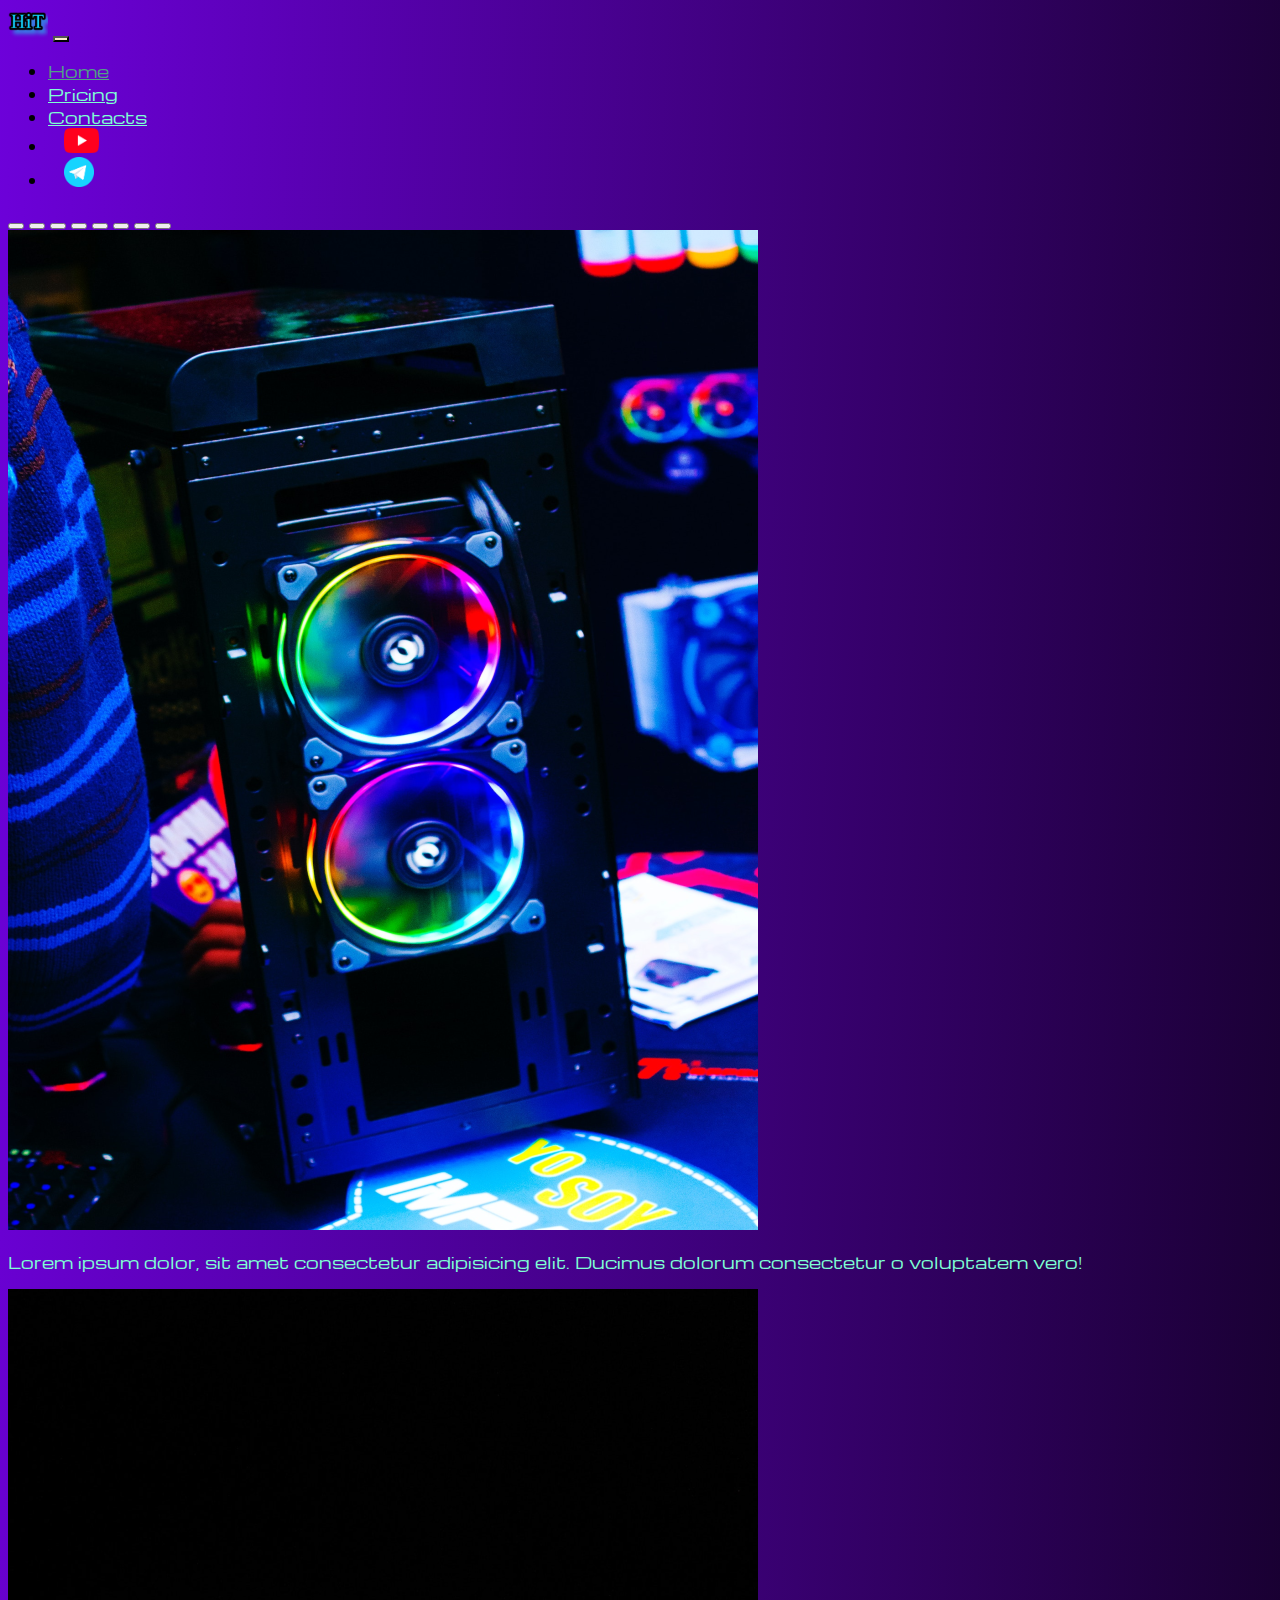
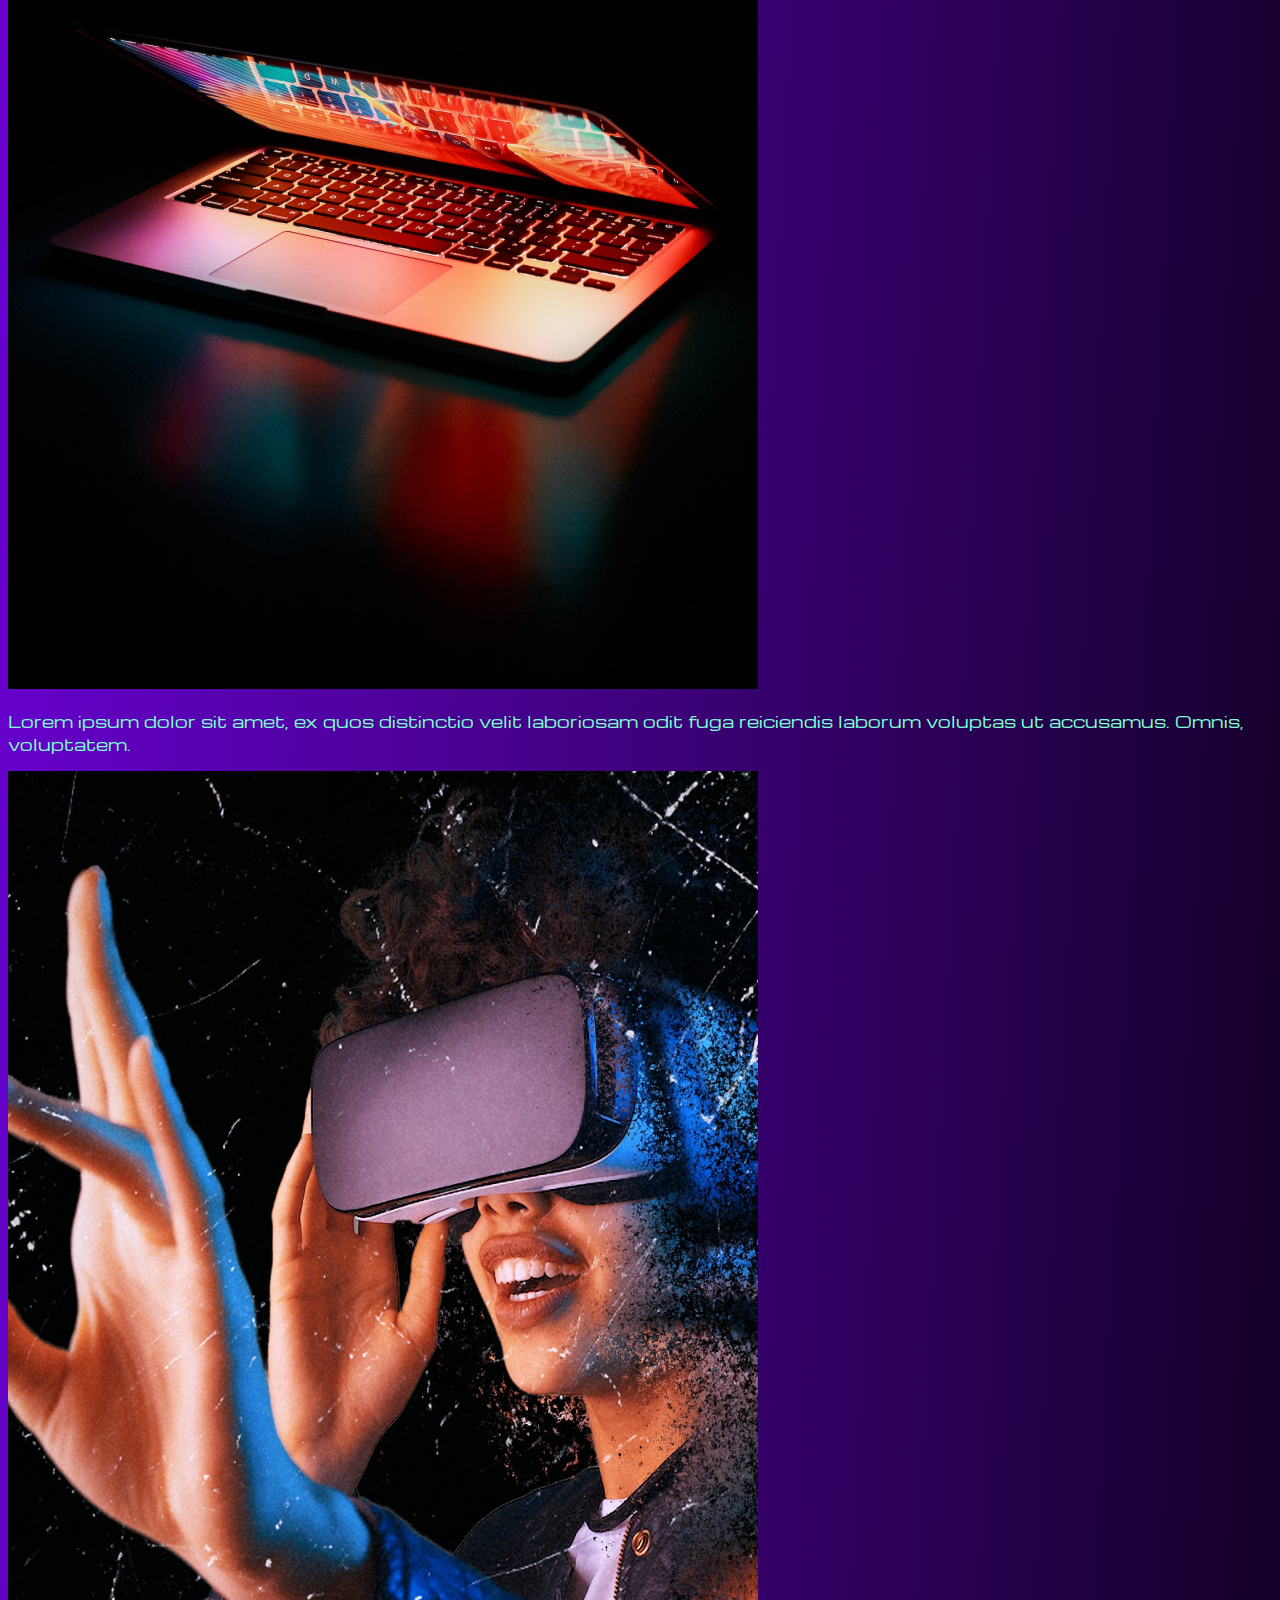
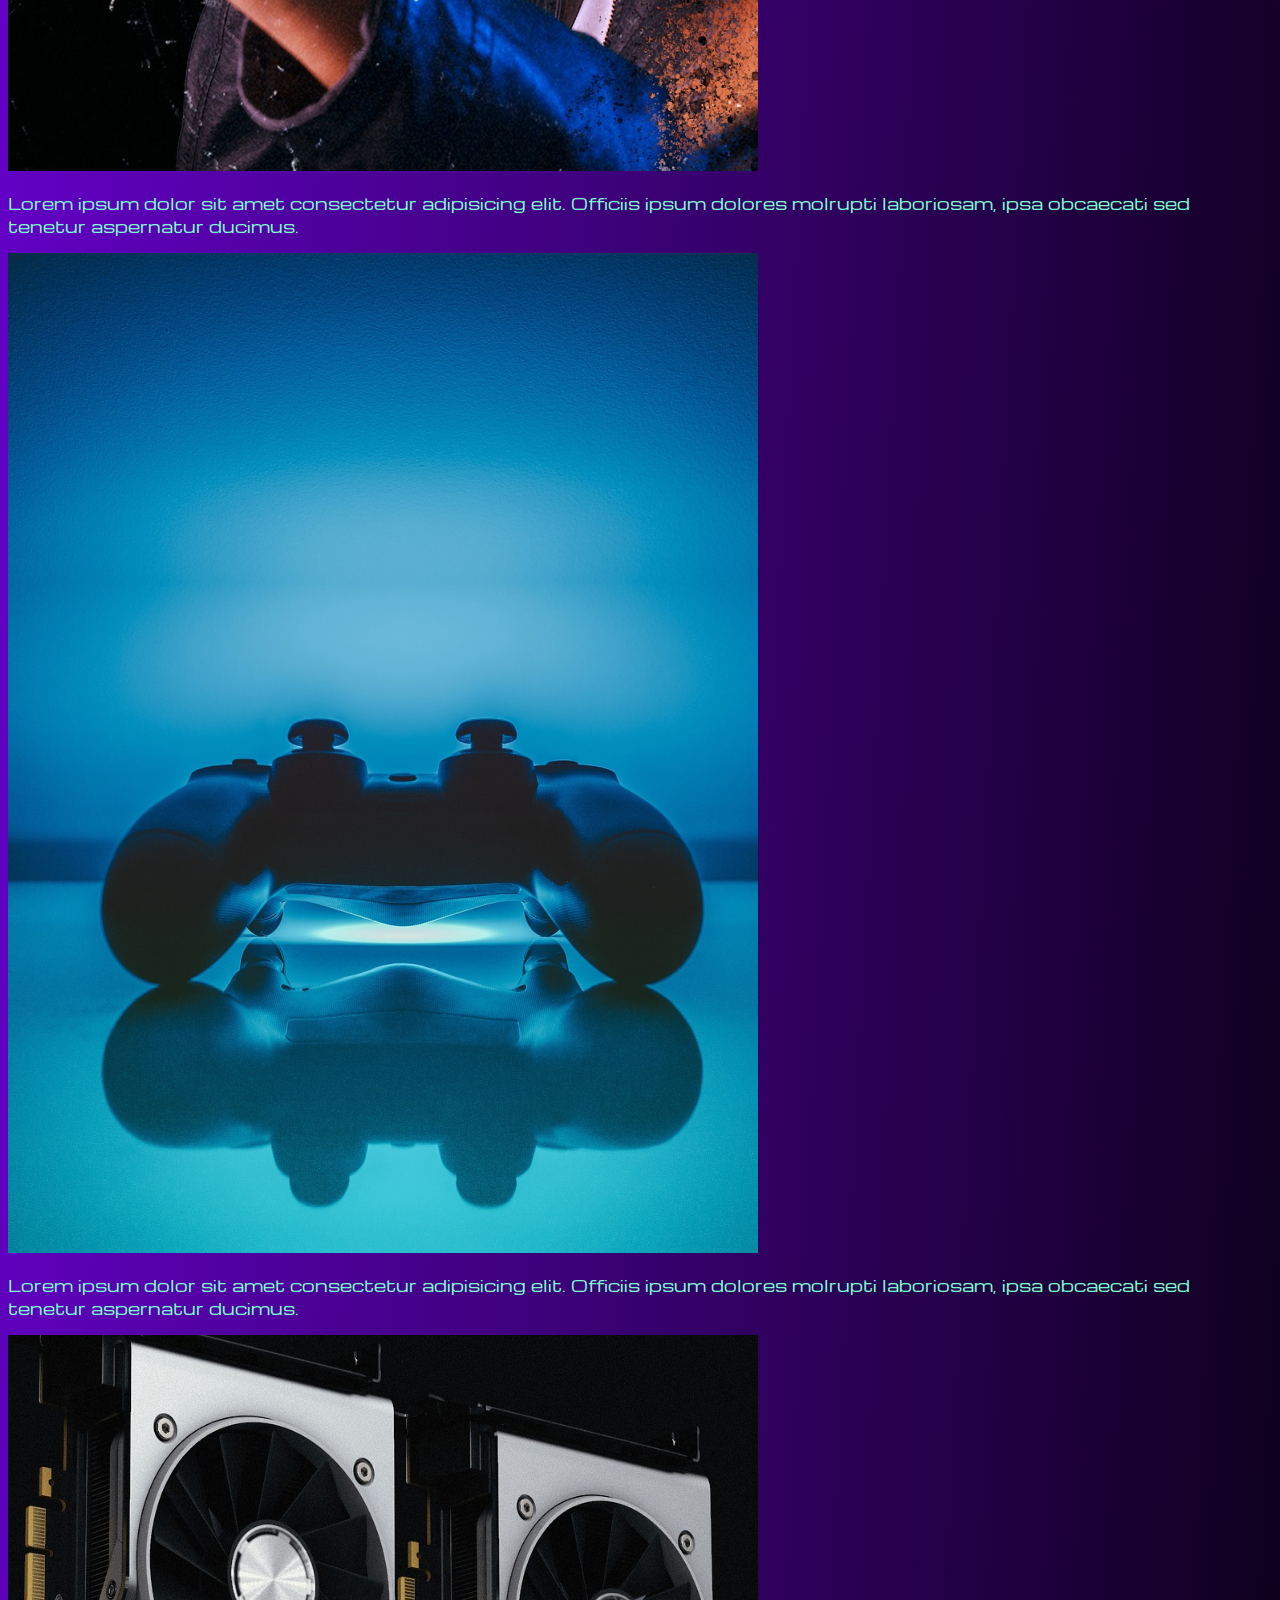
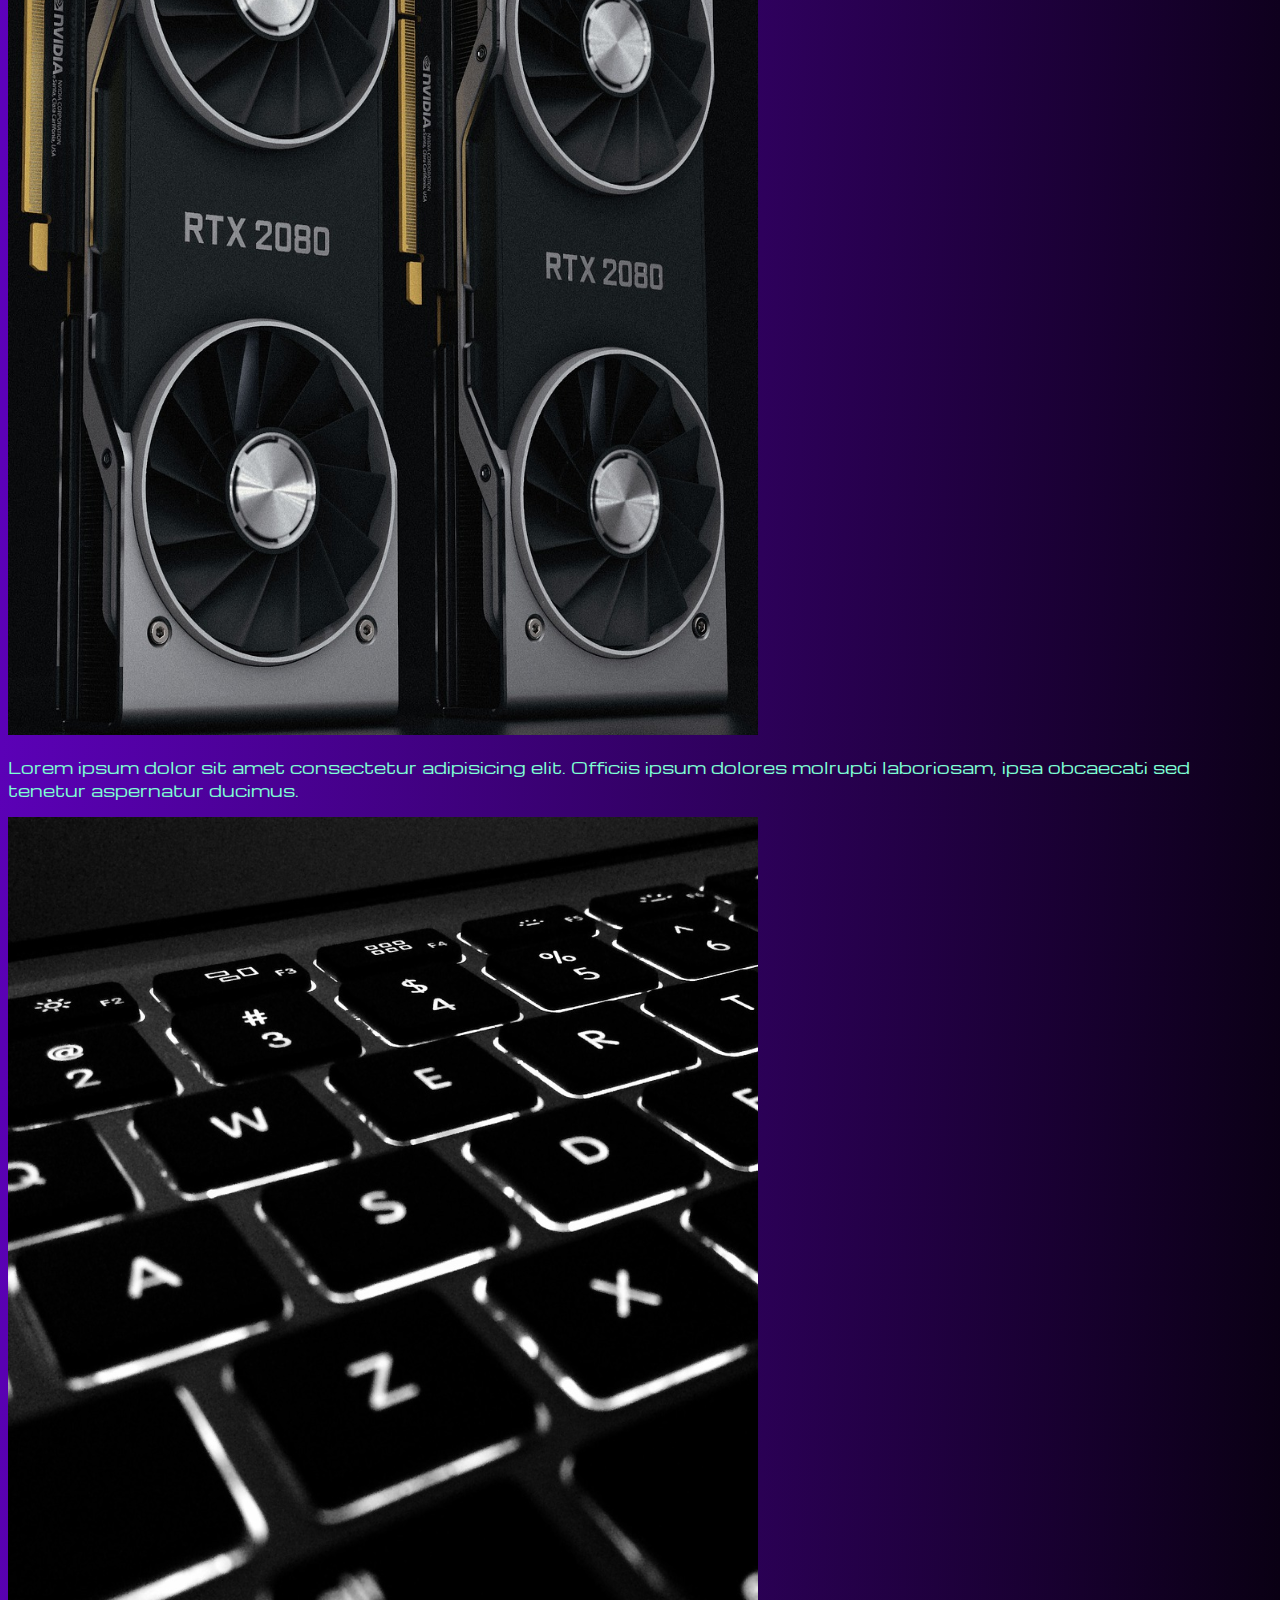
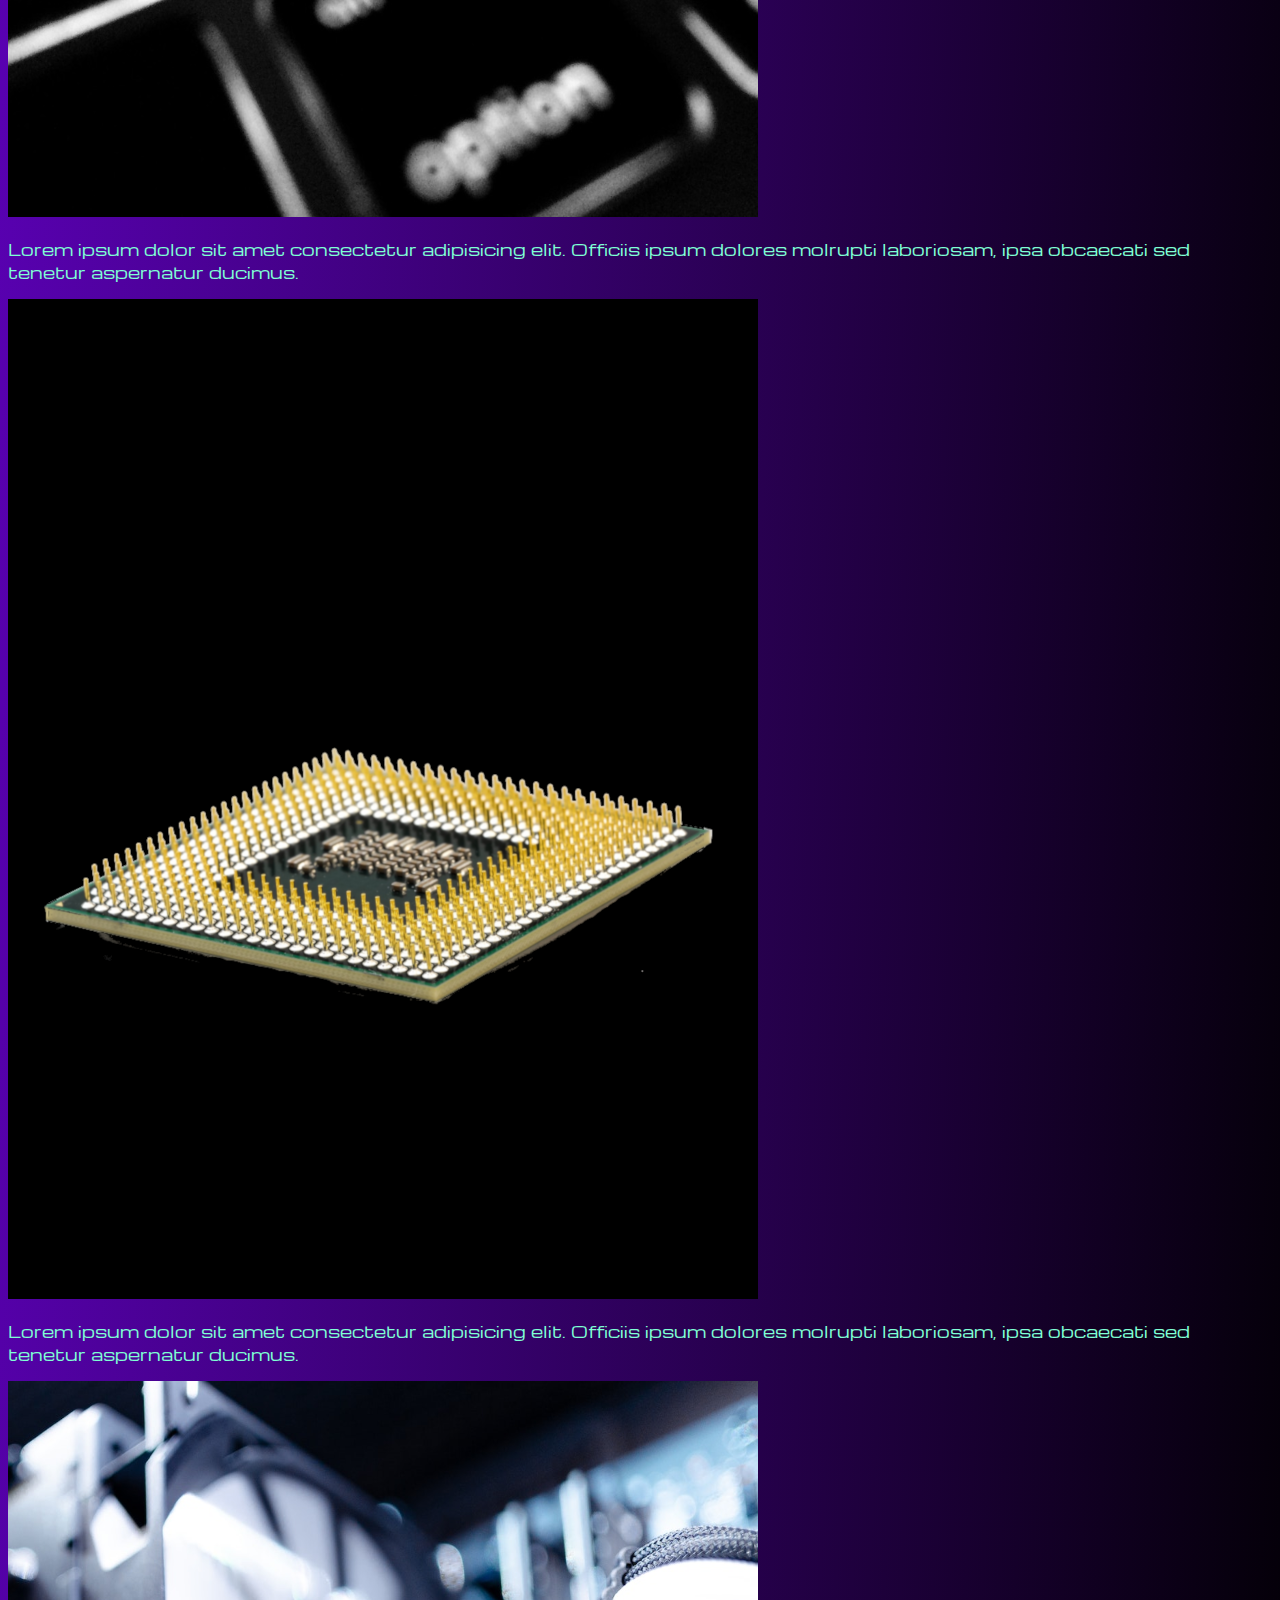
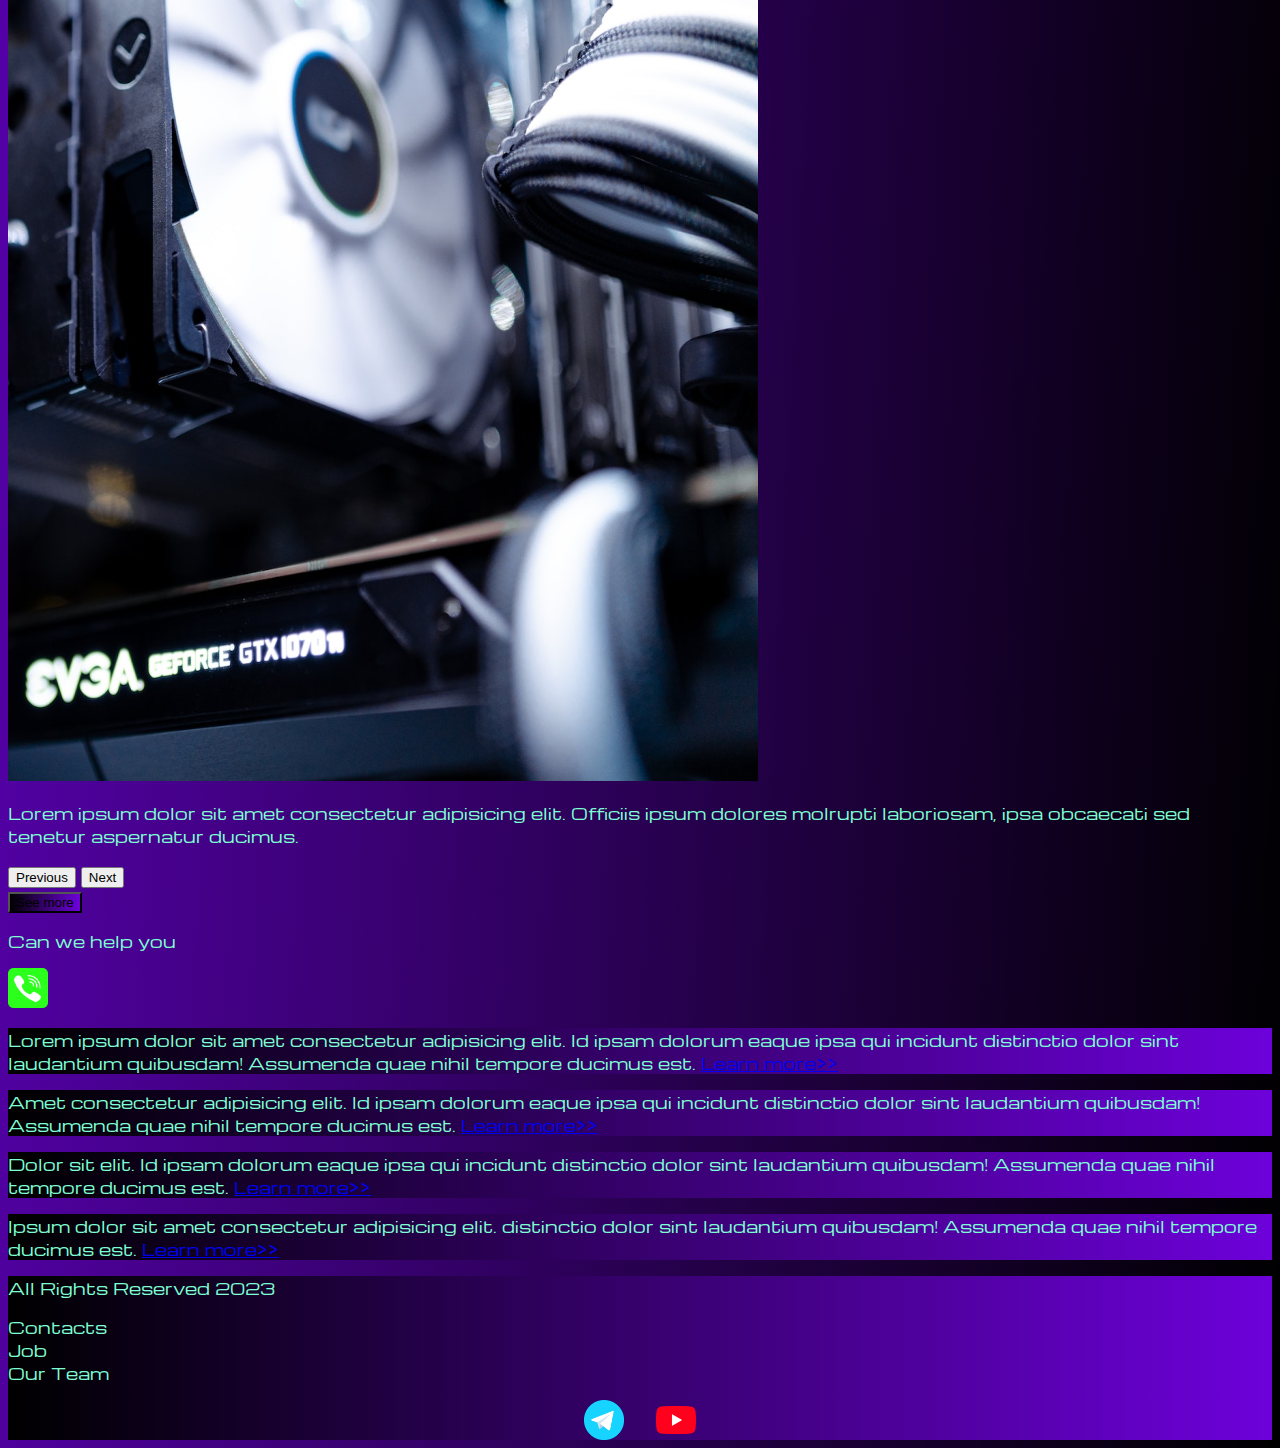
<file: index.html>
<!DOCTYPE html>
<html lang="en">
<head>
    <meta charset="UTF-8">
    <meta name="viewport" content="width=device-width, initial-scale=1.0">
    <title>HiT</title>
    <link href="https://cdn.jsdelivr.net/npm/bootstrap@5.2.3/dist/css/bootstrap.min.css" rel="stylesheet" integrity="sha384-rbsA2VBKQhggwzxH7pPCaAqO46MgnOM80zW1RWuH61DGLwZJEdK2Kadq2F9CUG65" crossorigin="anonymous">
    <link rel="stylesheet" href="source/styles/mycss.css">
    <link rel="apple-touch-icon" sizes="180x180" href="source/files/favicon_io/apple-touch-icon.png">
    <link rel="icon" type="image/png" sizes="32x32" href="source/files/favicon_io/favicon-32x32.png">
    <link rel="icon" type="image/png" sizes="16x16" href="source/files/favicon_io/favicon-16x16.png">
    <link rel="manifest" href="source/files/favicon_io/site.webmanifest">

</head>

<body>
    <header>
        <nav class="navbar navbar-expand-lg bg-dark">
            <div class="container-fluid">
              <a class="navbar-brand" href="/"><img src="source/files/logo.png" alt="..."></a>
              <button class="navbar-toggler" type="button" data-bs-toggle="collapse" data-bs-target="#navbarNav" aria-controls="navbarNav" aria-expanded="false" aria-label="Toggle navigation">
                <span class="navbar-toggler-icon"></span>
              </button>
              <div class="collapse navbar-collapse" id="navbarNav">
                <ul class="navbar-nav">
                  <li class="nav-item">
                    <a class="nav-link active" aria-current="page" href="/">Home</a>
                  </li>

                  <li class="nav-item">
                    <a class="nav-link" href="prising.html">Pricing</a>
                  </li>
                  <li class="nav-item">
                    <a class="nav-link" href="prising.html">Contacts</a>
                  </li>
                  <li class="nav-item">
                    <a class="nav-link" href="prising.html">
                      <img style="width: 35px; margin-inline: 1em;" src="source/files/yt.png" alt="...">
                    </a>
                  </li>
                  <li class="nav-item">
                    <a class="nav-link" href="prising.html">
                      <img style="width: 30px; margin-inline: 1em;" src="source/files/tg.png" alt="...">
                    </a>
                  </li>
                  

                </ul>
              </div>
            </div>
          </nav>
    </header>

    <section>
      <div class="container-fluid mt-4">

        <div class="row">
          <div class="col-lg-1">
          </div>

          <div class="col-lg-8 col-md-12">
            <div class="row">
              <div id="carouselExampleIndicators" class="carousel slide" data-bs-ride="true">
                <div class="carousel-indicators">
                  <button type="button" data-bs-target="#carouselExampleIndicators" data-bs-slide-to="0" class="active" aria-current="true" aria-label="Slide 1"></button>
                  <button type="button" data-bs-target="#carouselExampleIndicators" data-bs-slide-to="1" aria-label="Slide 2"></button>
                  <button type="button" data-bs-target="#carouselExampleIndicators" data-bs-slide-to="2" aria-label="Slide 3"></button>
                  <button type="button" data-bs-target="#carouselExampleIndicators" data-bs-slide-to="3" aria-label="Slide 4"></button>
                  <button type="button" data-bs-target="#carouselExampleIndicators" data-bs-slide-to="4" aria-label="Slide 5"></button>
                  <button type="button" data-bs-target="#carouselExampleIndicators" data-bs-slide-to="5" aria-label="Slide 6"></button>
                  <button type="button" data-bs-target="#carouselExampleIndicators" data-bs-slide-to="6" aria-label="Slide 7"></button>
                  <button type="button" data-bs-target="#carouselExampleIndicators" data-bs-slide-to="7" aria-label="Slide 8"></button>
                </div>
                <div class="carousel-inner">
                  <div class="carousel-item active">
                    <div class="row">
                      <div class="col-lg-6 col-md-6">
                        <img src="source/images/gaming pc.png" class="w-100" alt="...">
                      </div>
                      <div class="col-lg-6 col-md-6 slide-text">
                        <p>Lorem ipsum dolor, sit amet consectetur adipisicing elit. Ducimus dolorum consectetur o voluptatem vero!</p>
                      </div>
                    </div>
                  </div>
                  <div class="carousel-item">
                    <div class="row">
                      <div class="col-lg-6 col-md-6">
                        <img src="source/images/laptop.png" class="w-100" alt="...">
                      </div>
                      <div class="col-lg-6 col-md-6 slide-text">
                        <p>Lorem ipsum dolor sit amet, ex quos distinctio velit laboriosam odit fuga reiciendis laborum voluptas ut accusamus. Omnis, voluptatem.</p>
                      </div>
                    </div>
                  </div>
                  <div class="carousel-item">
                    <div class="row">
                      <div class="col-lg-6 col-md-6">
                        <img src="source/images/vr.png" class="w-100" alt="...">
                      </div>
                      <div class="col-lg-6 col-md-6 slide-text">
                        <p>Lorem ipsum dolor sit amet consectetur adipisicing elit. Officiis ipsum dolores molrupti laboriosam, ipsa obcaecati sed tenetur aspernatur ducimus.</p>
                      </div>
                    </div>
                  </div>
                  <div class="carousel-item">
                    <div class="row">
                      <div class="col-lg-6 col-md-6">
                        <img src="source/images/controller.png" class="w-100" alt="...">
                      </div>
                      <div class="col-lg-6 col-md-6 slide-text">
                        <p>Lorem ipsum dolor sit amet consectetur adipisicing elit. Officiis ipsum dolores molrupti laboriosam, ipsa obcaecati sed tenetur aspernatur ducimus.</p>
                      </div>
                    </div>
                  </div>
                  <div class="carousel-item">
                    <div class="row">
                      <div class="col-lg-6 col-md-6">
                        <img src="source/images/gpu.png" class="w-100" alt="...">
                      </div>
                      <div class="col-lg-6 col-md-6 slide-text">
                        <p>Lorem ipsum dolor sit amet consectetur adipisicing elit. Officiis ipsum dolores molrupti laboriosam, ipsa obcaecati sed tenetur aspernatur ducimus.</p>
                      </div>
                    </div>
                  </div>
                  <div class="carousel-item">
                    <div class="row">
                      <div class="col-lg-6 col-md-6">
                        <img src="source/images/acc.png" class="w-100" alt="...">
                      </div>
                      <div class="col-lg-6 col-md-6 slide-text">
                        <p>Lorem ipsum dolor sit amet consectetur adipisicing elit. Officiis ipsum dolores molrupti laboriosam, ipsa obcaecati sed tenetur aspernatur ducimus.</p>
                      </div>
                    </div>
                  </div>
                  <div class="carousel-item">
                    <div class="row">
                      <div class="col-lg-6 col-md-6">
                        <img src="source/images/cpu.png" class="w-100" alt="...">
                      </div>
                      <div class="col-lg-6 col-md-6 slide-text">
                        <p>Lorem ipsum dolor sit amet consectetur adipisicing elit. Officiis ipsum dolores molrupti laboriosam, ipsa obcaecati sed tenetur aspernatur ducimus.</p>
                      </div>
                    </div>
                  </div>
                  <div class="carousel-item">
                    <div class="row">
                      <div class="col-lg-6 col-md-6">
                        <img src="source/images/other.png" class="w-100" alt="...">
                      </div>
                      <div class="col-lg-6 col-md-6 slide-text">
                        <p>Lorem ipsum dolor sit amet consectetur adipisicing elit. Officiis ipsum dolores molrupti laboriosam, ipsa obcaecati sed tenetur aspernatur ducimus.</p>
                      </div>
                    </div>
                  </div>
                </div>
                <button class="carousel-control-prev" type="button" data-bs-target="#carouselExampleIndicators" data-bs-slide="prev">
                  <span class="carousel-control-prev-icon" aria-hidden="true"></span>
                  <span class="visually-hidden">Previous</span>
                </button>
                <button class="carousel-control-next" type="button" data-bs-target="#carouselExampleIndicators" data-bs-slide="next">
                  <span class="carousel-control-next-icon" aria-hidden="true"></span>
                  <span class="visually-hidden">Next</span>
                </button>
              </div>
            </div>
            <div class="col-lg-12 col-md-12 text-center mt-4">
              <button type="button" class="btn btn-outline-primary btn-lg my-4">See more</button>
            </div>
              <div class="col-lg-12 col-md-12 text-center mt-4">
                <p>Can we help you</p>
              </div>
              <div class="col-lg-12 col-md-12 text-center mt-4">
                <img class="call-anim" style="width: 40px;" src="source/files/phone.png" alt="...">
                
              </div>
          </div>

          <div class="col-lg-3 col-md-12">
              <div class="row px-2">
                <div class="col-lg-12 sidebar my-4">
                  <p>Lorem ipsum dolor sit amet consectetur adipisicing elit. Id ipsam dolorum eaque ipsa qui incidunt distinctio dolor sint laudantium quibusdam! Assumenda quae nihil tempore ducimus est. <a href="#">Learn more>></a></p>
                </div>
                <div class="col-lg-12 sidebar my-4">
                  <p>Amet consectetur adipisicing elit. Id ipsam dolorum eaque ipsa qui incidunt distinctio dolor sint laudantium quibusdam! Assumenda quae nihil tempore ducimus est. <a href="#">Learn more>></a></p>
                </div>
                <div class="col-lg-12 sidebar my-4">
                  <p>Dolor sit elit. Id ipsam dolorum eaque ipsa qui incidunt distinctio dolor sint laudantium quibusdam! Assumenda quae nihil tempore ducimus est. <a href="#">Learn more>></a></p>
                </div>
                <div class="col-lg-12 sidebar my-4">
                  <p>Ipsum dolor sit amet consectetur adipisicing elit.  distinctio dolor sint laudantium quibusdam! Assumenda quae nihil tempore ducimus est. <a href="#">Learn more>></a></p>
                </div>

              </div>
          </div>
        </div>

    </div>
    </section>

    <footer class="mt-4">
      <div class="container-fluid">
        <div class="row">
          <div class="col-lg-4 col-md-12 footer-text text-center">
            <p>All Rights Reserved 2023</p>
          </div>

          <div class="col-lg-4 col-md-12 footer-text text-center">
            <p>Contacts<br>Job<br>Our Team</p>
          </div>

          <div class="col-lg-4 col-md-12 media-links">
            <img style="width: 40px; margin-inline: 1em;" src="source/files/tg.png" alt="...">
            <img style="width: 40px; margin-inline: 1em;" src="source/files/yt.png" alt="...">
          </div>

        </div>
      </div>
    </footer>




    <script src="https://cdn.jsdelivr.net/npm/bootstrap@5.2.3/dist/js/bootstrap.bundle.min.js" integrity="sha384-kenU1KFdBIe4zVF0s0G1M5b4hcpxyD9F7jL+jjXkk+Q2h455rYXK/7HAuoJl+0I4" crossorigin="anonymous"></script>
</body>
</html>
</file>
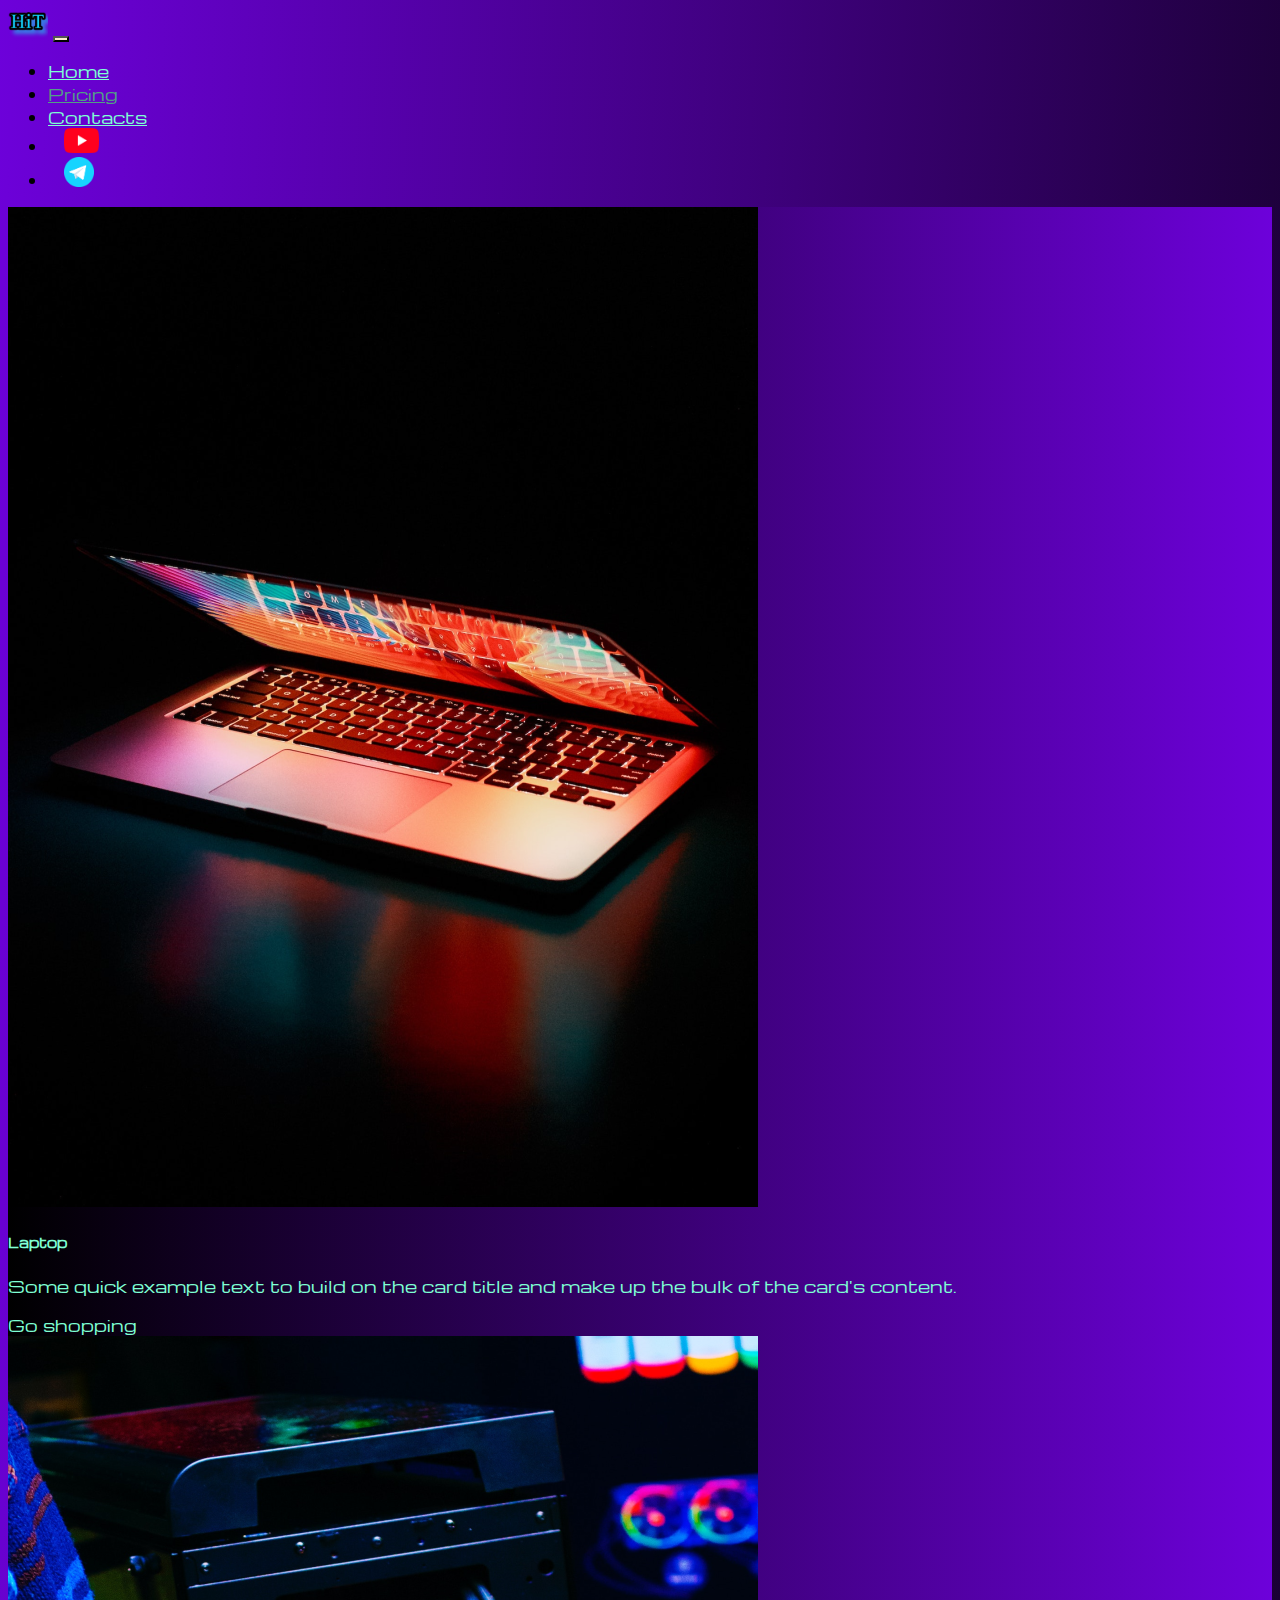
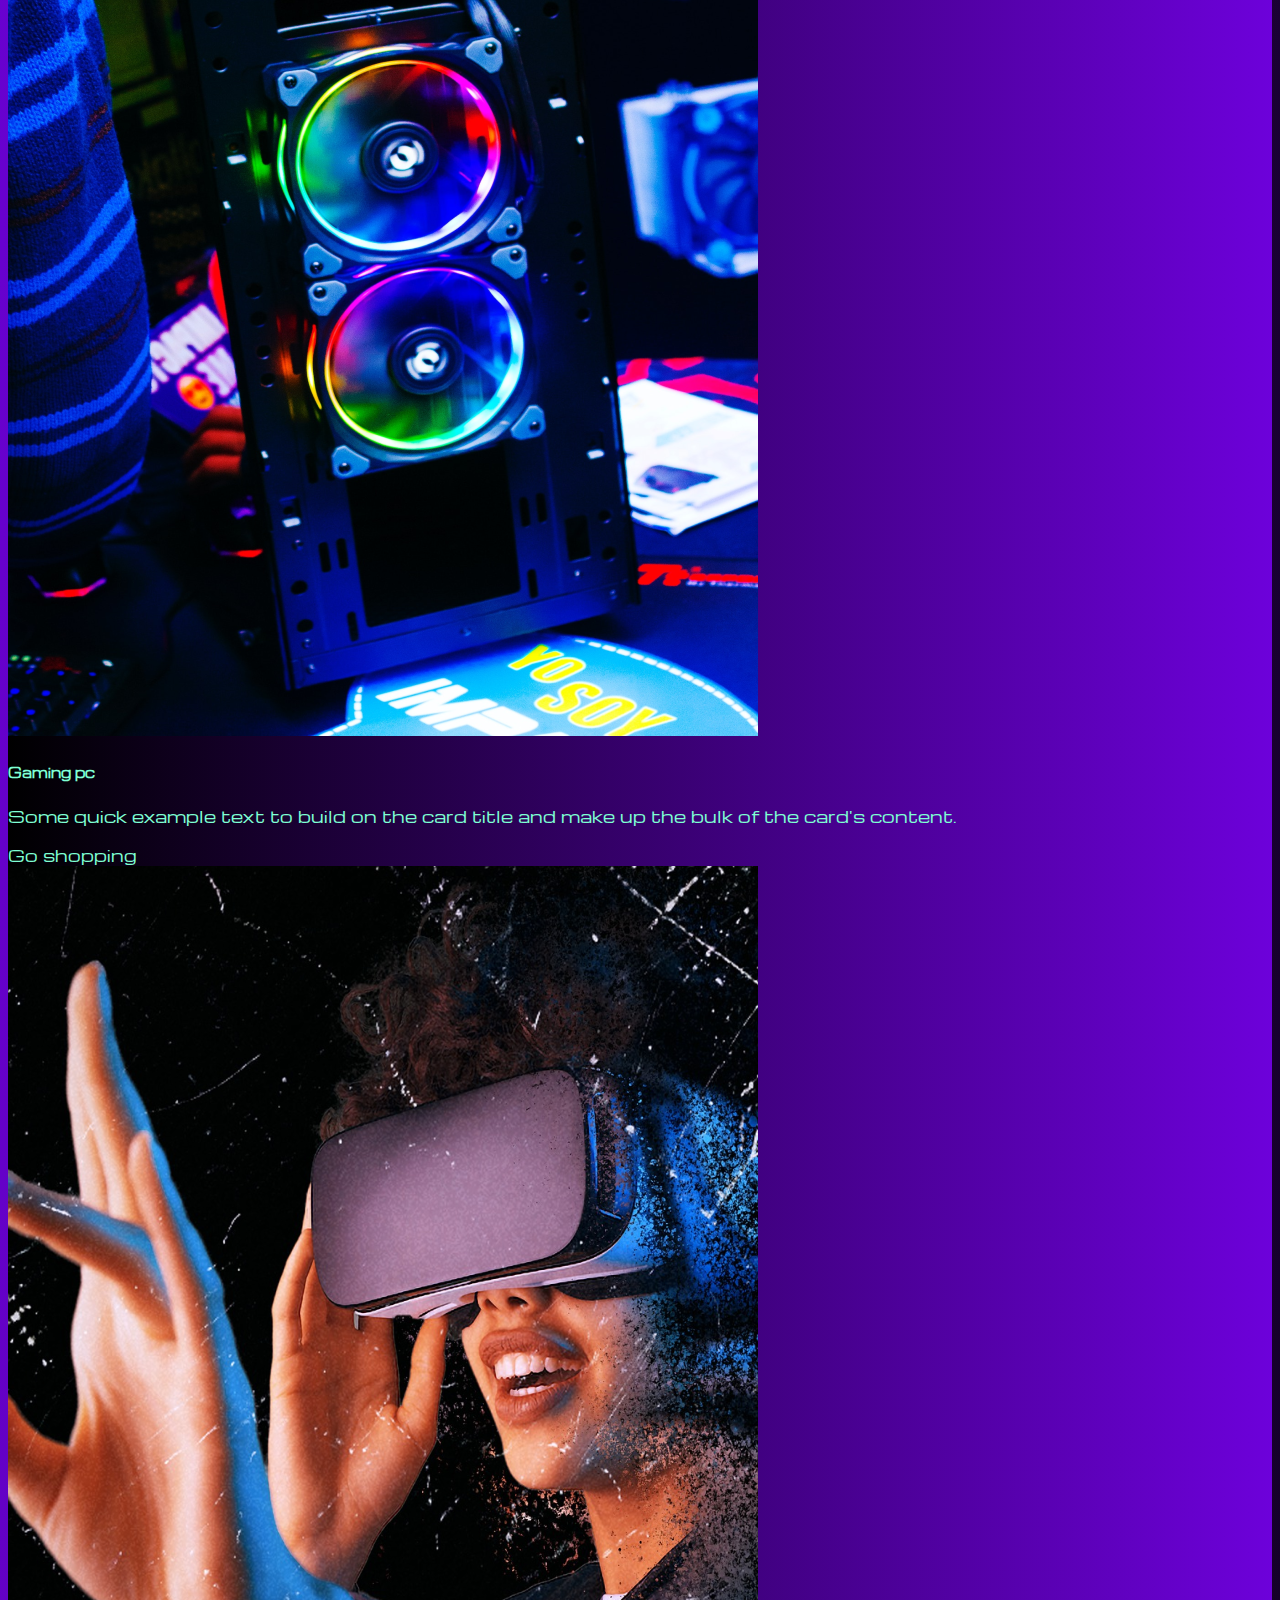
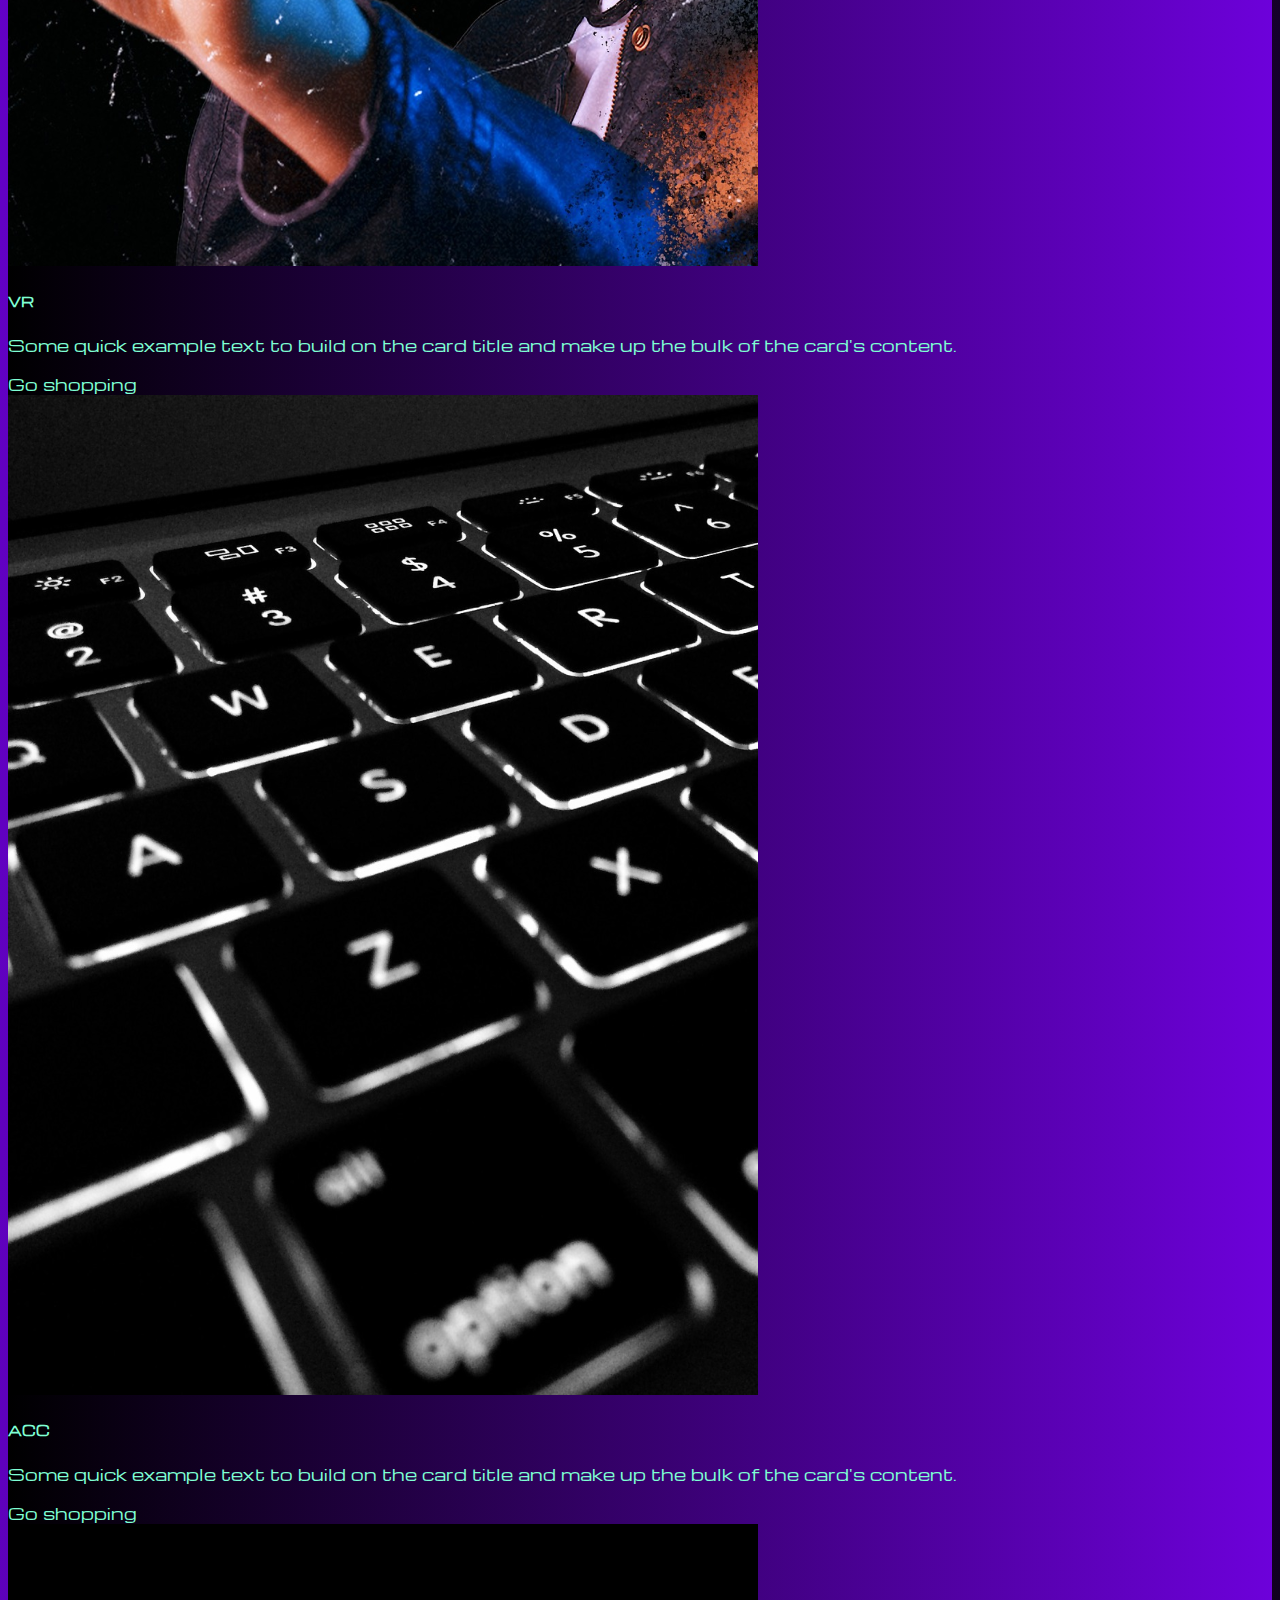
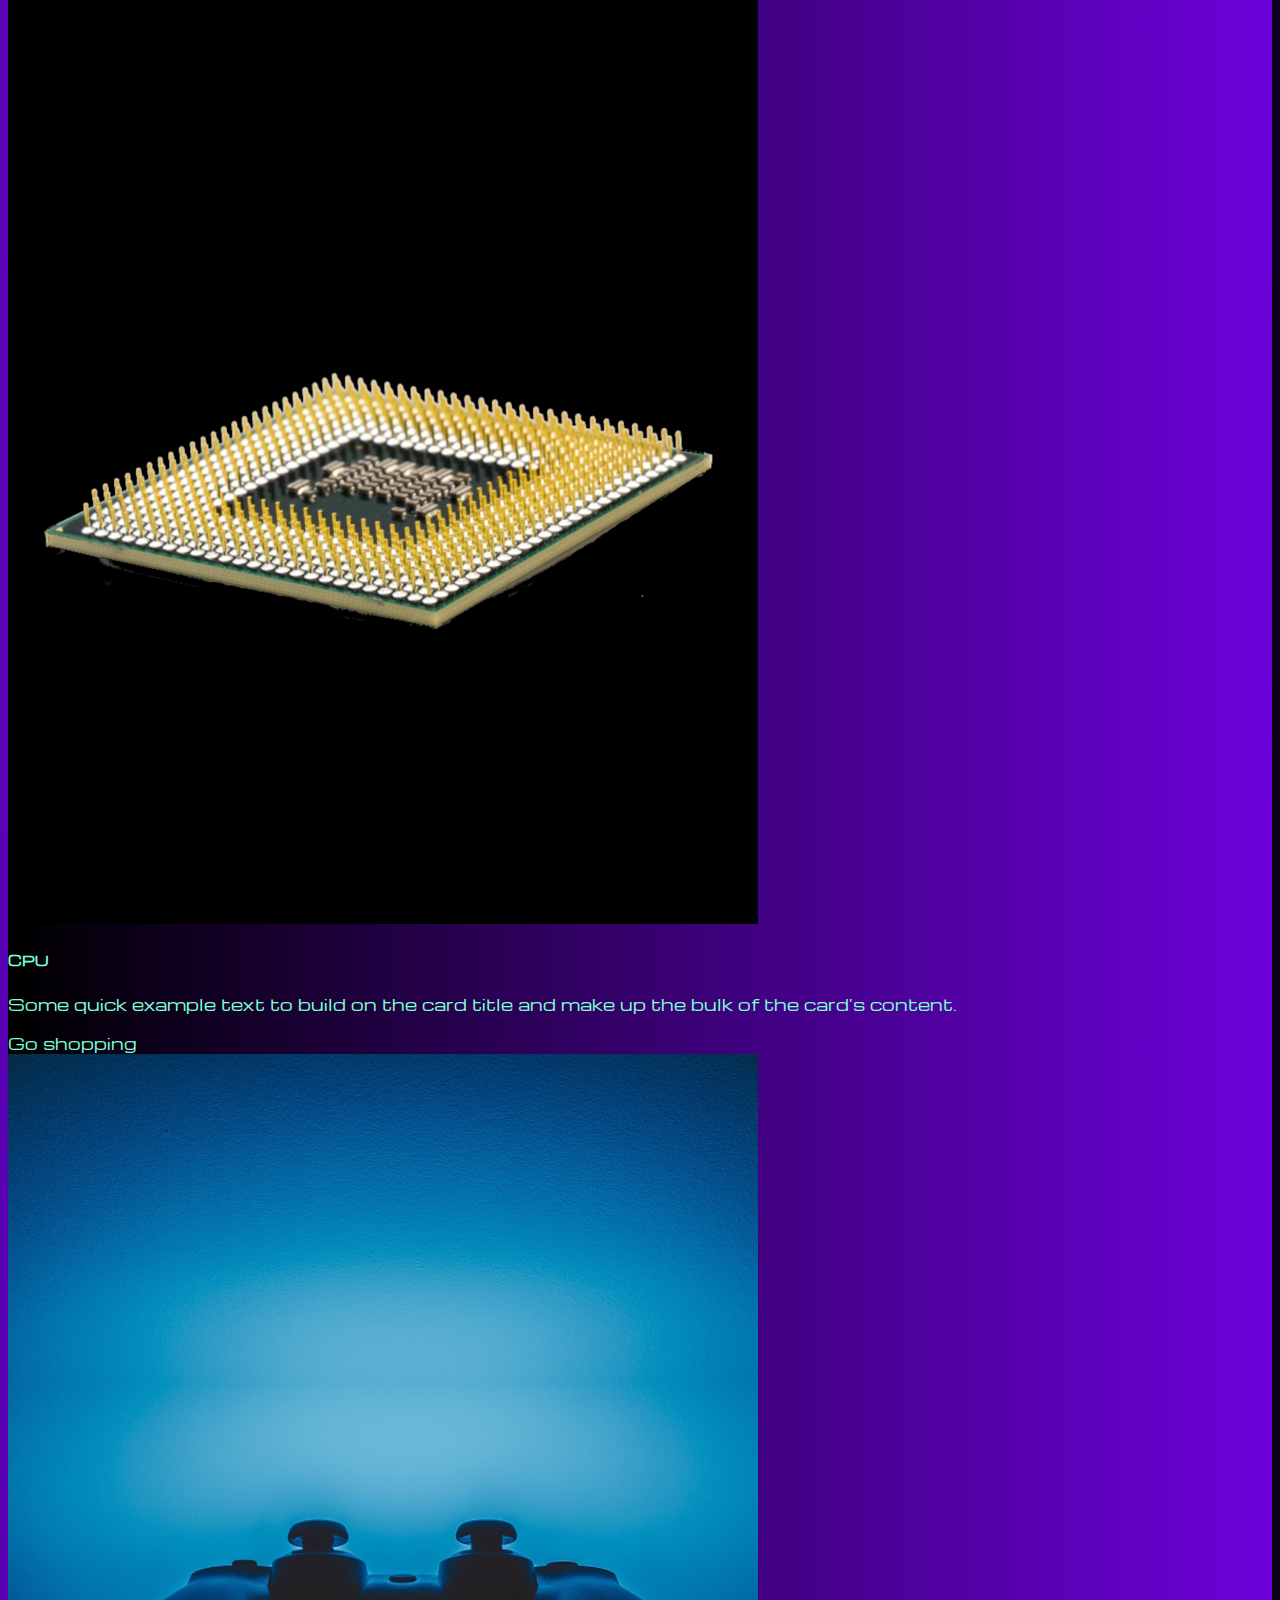
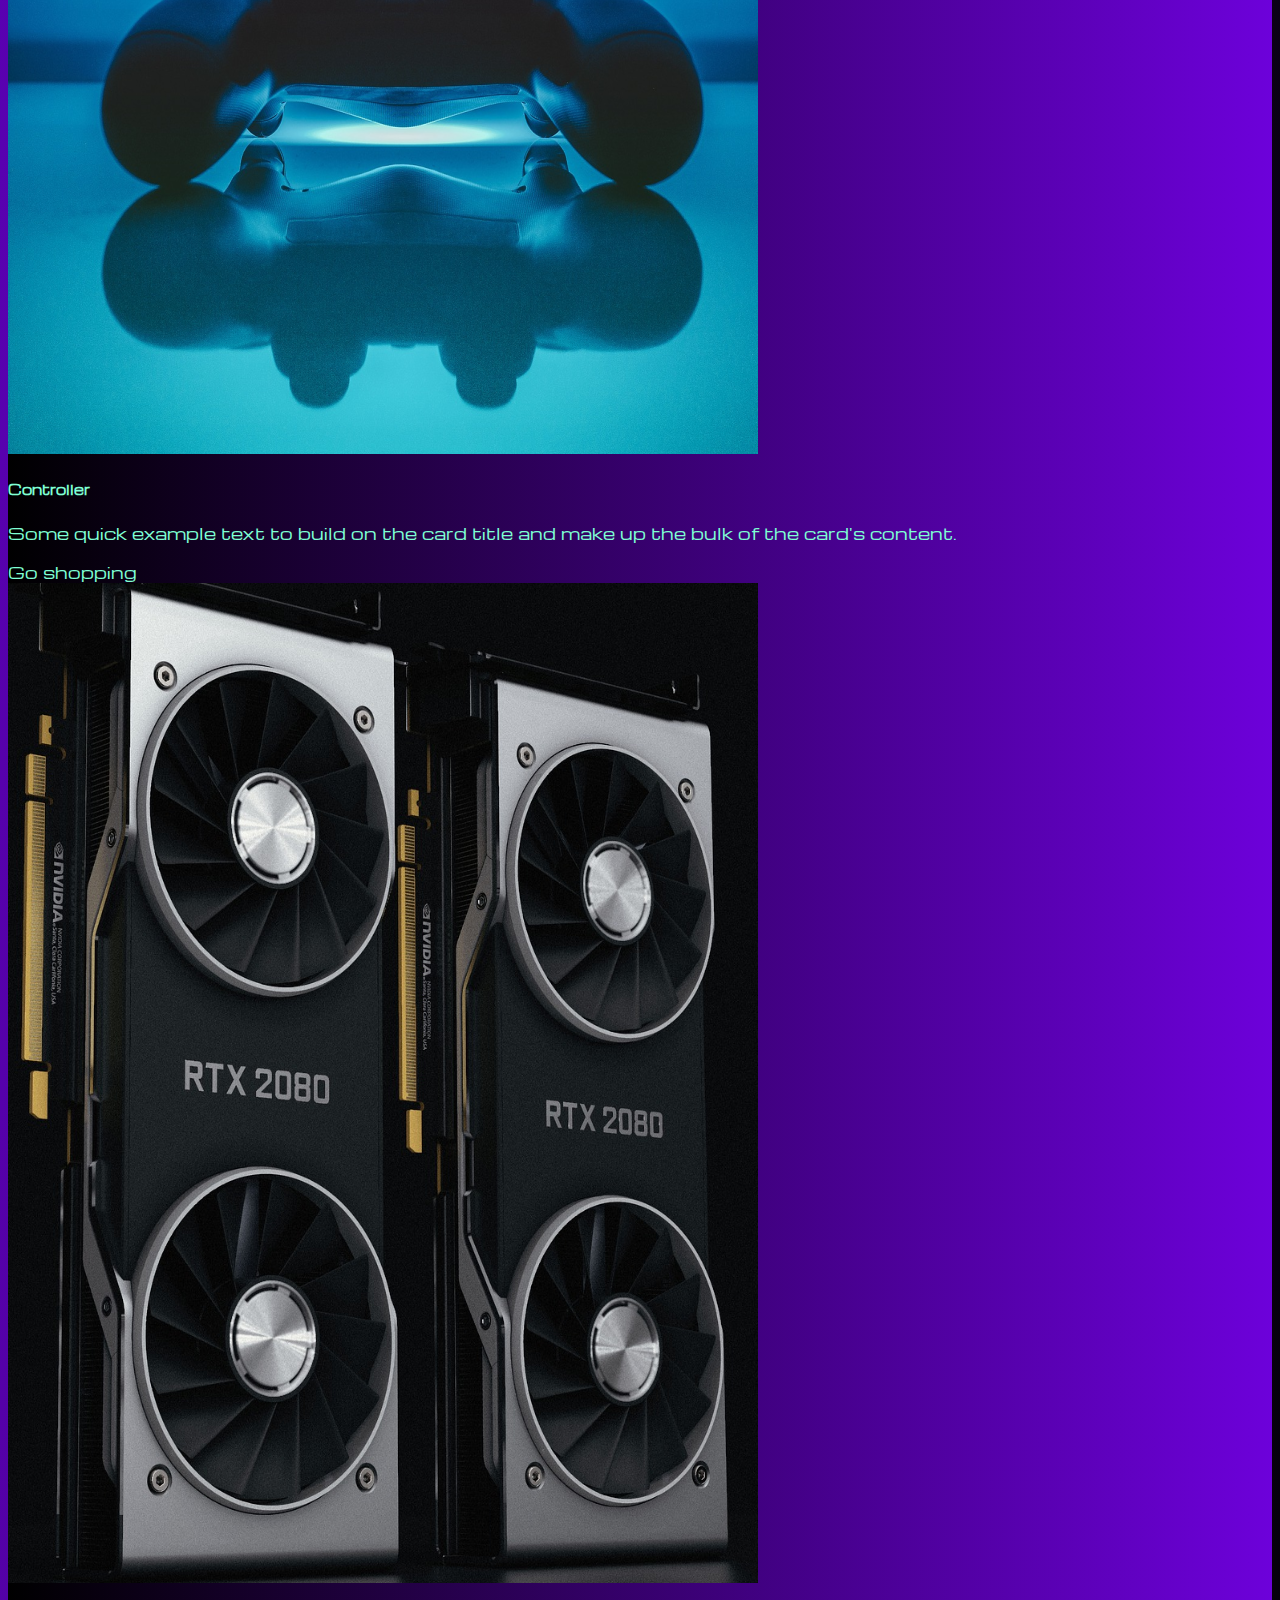
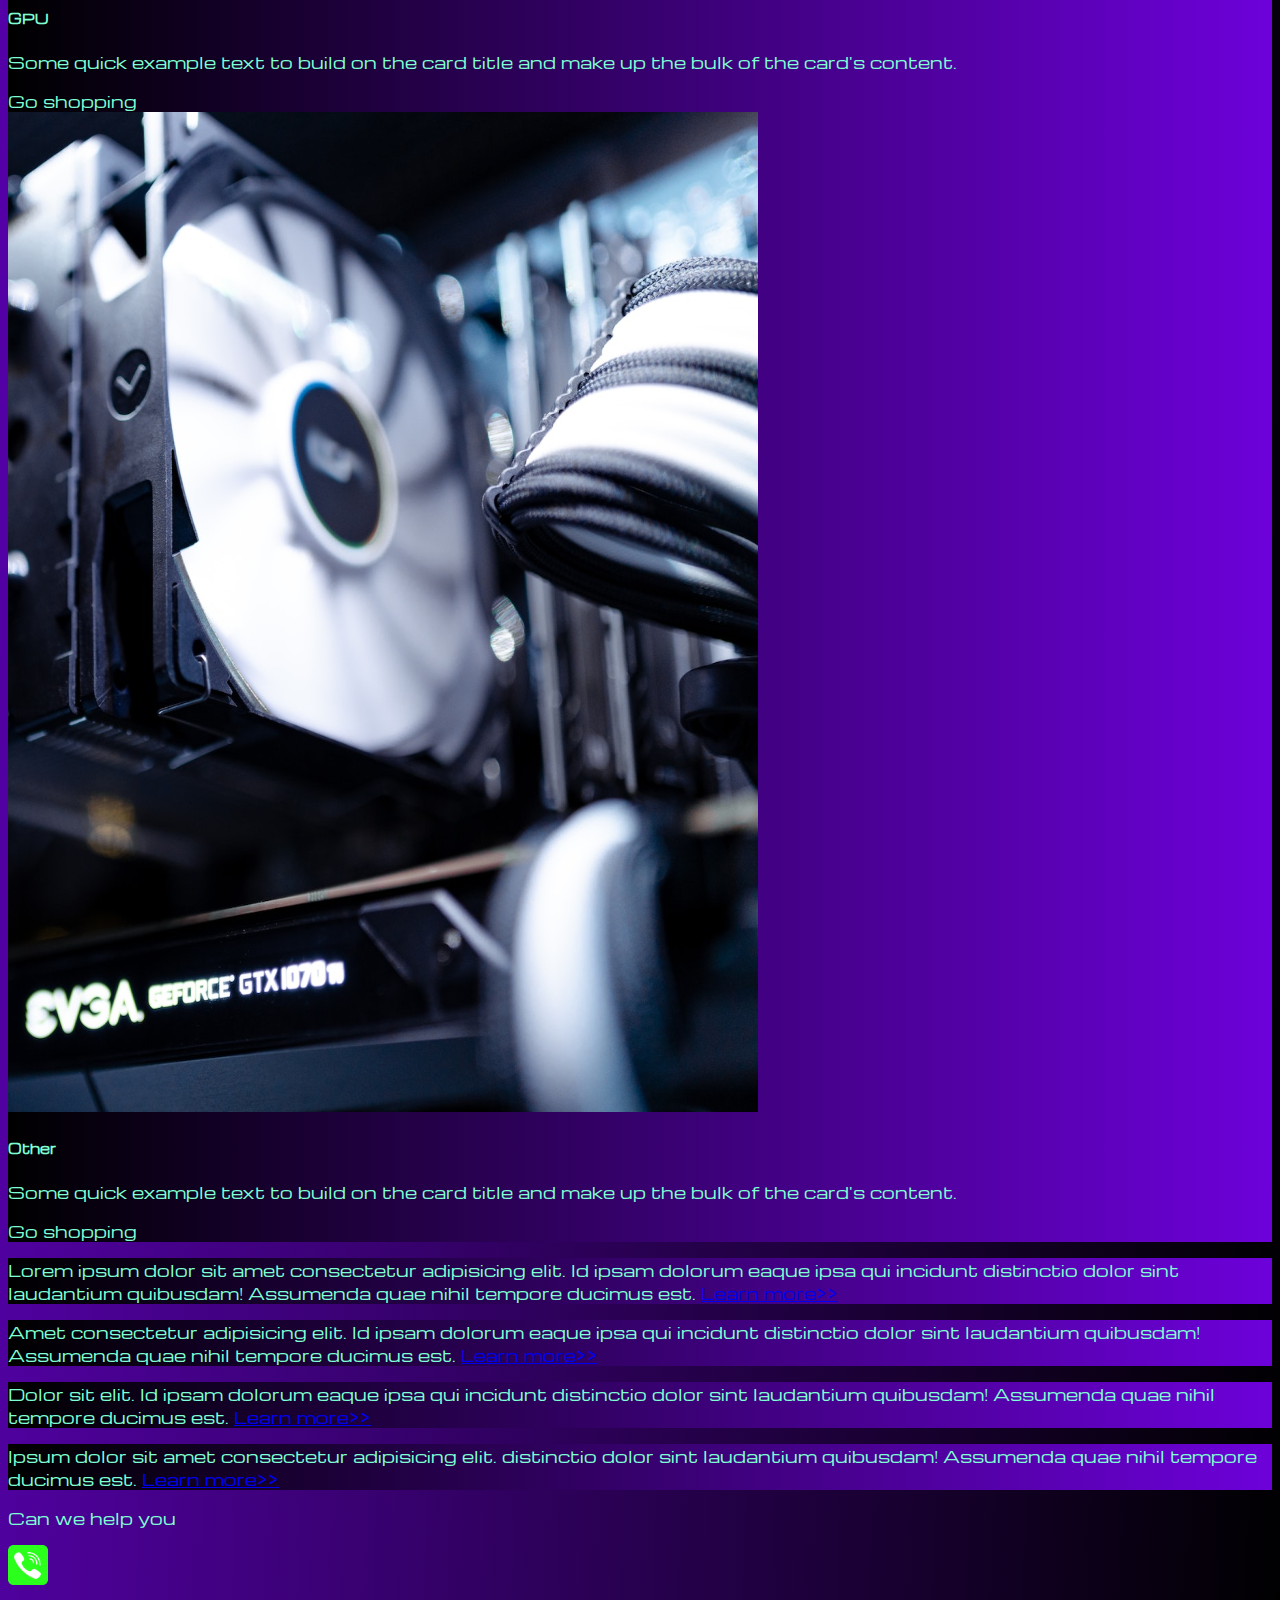
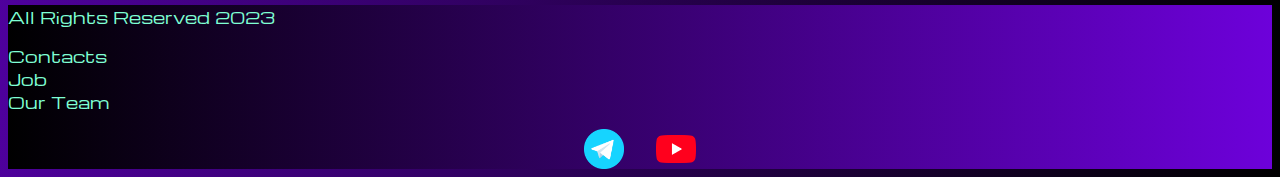
<file: prising.html>
<!DOCTYPE html>
<html lang="en">
<head>
    <meta charset="UTF-8">
    <meta name="viewport" content="width=device-width, initial-scale=1.0">
    <title>HiT</title>
    <link href="https://cdn.jsdelivr.net/npm/bootstrap@5.2.3/dist/css/bootstrap.min.css" rel="stylesheet" integrity="sha384-rbsA2VBKQhggwzxH7pPCaAqO46MgnOM80zW1RWuH61DGLwZJEdK2Kadq2F9CUG65" crossorigin="anonymous">
    <link rel="stylesheet" href="source/styles/mycss.css">
    <link rel="apple-touch-icon" sizes="180x180" href="source/files/favicon_io/apple-touch-icon.png">
    <link rel="icon" type="image/png" sizes="32x32" href="source/files/favicon_io/favicon-32x32.png">
    <link rel="icon" type="image/png" sizes="16x16" href="source/files/favicon_io/favicon-16x16.png">
    <link rel="manifest" href="source/files/favicon_io/site.webmanifest">
</head>
<body>
    <header>
        <nav class="navbar navbar-expand-lg bg-dark">
            <div class="container-fluid">
              <a class="navbar-brand" href="/"><img src="source/files/logo.png" alt="..."></a>
              <button class="navbar-toggler" type="button" data-bs-toggle="collapse" data-bs-target="#navbarNav" aria-controls="navbarNav" aria-expanded="false" aria-label="Toggle navigation">
                <span class="navbar-toggler-icon"></span>
              </button>
              <div class="collapse navbar-collapse" id="navbarNav">
                <ul class="navbar-nav">
                  <li class="nav-item">
                    <a class="nav-link" aria-current="page" href="/">Home</a>
                  </li>

                  <li class="nav-item">
                    <a class="nav-link active " href="prising.html">Pricing</a>
                  </li>
                  <li class="nav-item">
                    <a class="nav-link" href="prising.html">Contacts</a>
                  </li>
                  <li class="nav-item">
                    <a class="nav-link" href="prising.html">
                      <img style="width: 35px; margin-inline: 1em;" src="source/files/yt.png" alt="...">
                    </a>
                  </li>
                  <li class="nav-item">
                    <a class="nav-link" href="prising.html">
                      <img style="width: 30px; margin-inline: 1em;" src="source/files/tg.png" alt="...">
                    </a>
                  </li>

                </ul>
              </div>
            </div>
          </nav>
    </header>

    <section>
      <div class="container fluid mt-4">

        <div class="row">
          <div class="col-lg-1">
          </div>

          <div class="col-lg-8 col-md-12">
            <div class="row">
              <div class="col-lg-4 col-md-6 mt-4">
                <div class="card">
                  <a href="#"><img src="source/images/laptop.png" class="card-img-top" alt="laptop"></a>
                  <div class="card-body">
                    <h5 class="card-title"><a href="#">Laptop</a></h5>
                    <p class="card-text"><a href="#">Some quick example text to build on the card title and make up the bulk of the card's content.</a></p>
                    <a href="#" class="btn btn-primary">Go shopping</a>
                  </div>
                </div>
              </div>
              <div class="col-lg-4 col-md-6 mt-4">
                <div class="card">
                  <img src="source/images/gaming pc.png" class="card-img-top" alt="gaming pc">
                  <div class="card-body">
                    <h5 class="card-title">Gaming pc</h5>
                    <p class="card-text">Some quick example text to build on the card title and make up the bulk of the card's content.</p>
                    <a href="#" class="btn btn-primary">Go shopping</a>
                  </div>
                </div>
              </div>
              <div class="col-lg-4 col-md-6 mt-4">
                <div class="card">
                  <img src="source/images/vr.png" class="card-img-top" alt="VR">
                  <div class="card-body">
                    <h5 class="card-title">VR</h5>
                    <p class="card-text">Some quick example text to build on the card title and make up the bulk of the card's content.</p>
                    <a href="#" class="btn btn-primary">Go shopping</a>
                  </div>
                </div>
              </div>
               <div class="col-lg-4 col-md-6 mt-4">
                <div class="card">
                  <img src="source/images/acc.png" class="card-img-top" alt="acc">
                  <div class="card-body">
                    <h5 class="card-title">ACC</h5>
                    <p class="card-text">Some quick example text to build on the card title and make up the bulk of the card's content.</p>
                    <a href="#" class="btn btn-primary">Go shopping</a>
                  </div>
                </div>
              </div>
              <div class="col-lg-4 col-md-6 mt-4">
                <div class="card">
                  <img src="source/images/cpu.png" class="card-img-top" alt="Cpu">
                  <div class="card-body">
                    <h5 class="card-title">CPU</h5>
                    <p class="card-text">Some quick example text to build on the card title and make up the bulk of the card's content.</p>
                    <a href="#" class="btn btn-primary">Go shopping</a>
                  </div>
                </div>
              </div>
              <div class="col-lg-4 col-md-6 mt-4">
                <div class="card">
                  <img src="source/images/controller.png" class="card-img-top" alt="Controller">
                  <div class="card-body">
                    <h5 class="card-title">Controller</h5>
                    <p class="card-text">Some quick example text to build on the card title and make up the bulk of the card's content.</p>
                    <a href="#" class="btn btn-primary">Go shopping</a>
                  </div>
                </div>
              </div>
              <div class="col-lg-4 col-md-6 mt-4">
                <div class="card">
                  <img src="source/images/gpu.png" class="card-img-top" alt="GPU">
                  <div class="card-body">
                    <h5 class="card-title">GPU</h5>
                    <p class="card-text">Some quick example text to build on the card title and make up the bulk of the card's content.</p>
                    <a href="#" class="btn btn-primary">Go shopping</a>
                  </div>
                </div>
              </div>
              <div class="col-lg-4 col-md-6 mt-4">
                <div class="card">
                  <img src="source/images/other.png" class="card-img-top" alt="other">
                  <div class="card-body">
                    <h5 class="card-title">Other</h5>
                    <p class="card-text">Some quick example text to build on the card title and make up the bulk of the card's content.</p>
                    <a href="#" class="btn btn-primary">Go shopping</a>
                  </div>
                </div>
              </div>




            </div>

          </div>


          <div class="col-lg-3 col-md-12">
              <div class="row px-2">
                <div class="col-lg-12 sidebar my-4">
                  <p>Lorem ipsum dolor sit amet consectetur adipisicing elit. Id ipsam dolorum eaque ipsa qui incidunt distinctio dolor sint laudantium quibusdam! Assumenda quae nihil tempore ducimus est. <a href="#">Learn more>></a></p>
                </div>
                <div class="col-lg-12 sidebar my-4">
                  <p>Amet consectetur adipisicing elit. Id ipsam dolorum eaque ipsa qui incidunt distinctio dolor sint laudantium quibusdam! Assumenda quae nihil tempore ducimus est. <a href="#">Learn more>></a></p>
                </div>
                <div class="col-lg-12 sidebar my-4">
                  <p>Dolor sit elit. Id ipsam dolorum eaque ipsa qui incidunt distinctio dolor sint laudantium quibusdam! Assumenda quae nihil tempore ducimus est. <a href="#">Learn more>></a></p>
                </div>
                <div class="col-lg-12 sidebar my-4">
                  <p>Ipsum dolor sit amet consectetur adipisicing elit.  distinctio dolor sint laudantium quibusdam! Assumenda quae nihil tempore ducimus est. <a href="#">Learn more>></a></p>
                </div>

                
              </div>

            </div>
            <div class="col-lg-12 col-md-12 text-center mt-4">
              <p>Can we help you</p>
            </div>
            <div class="col-lg-12 col-md-12 text-center mt-4">
              <img class="call-anim" style="width: 40px;" src="source/files/phone.png" alt="...">
            </div>
        </div>

    </div>
    </section>

    <footer class="mt-4">
      <div class="container-fluid">
        <div class="row">
          <div class="col-lg-4 col-md-12 footer-text text-center">
            <p>All Rights Reserved 2023</p>
          </div>

          <div class="col-lg-4 col-md-12 footer-text text-center">
            <p>Contacts<br>Job<br>Our Team</p>
          </div>

          <div class="col-lg-4 col-md-12 media-links">
            <img style="width: 40px; margin-inline: 1em;" src="source/files/tg.png" alt="...">
            <img style="width: 40px; margin-inline: 1em;" src="source/files/yt.png" alt="...">
          </div>

        </div>
      </div>
    </footer>




    <script src="https://cdn.jsdelivr.net/npm/bootstrap@5.2.3/dist/js/bootstrap.bundle.min.js" integrity="sha384-kenU1KFdBIe4zVF0s0G1M5b4hcpxyD9F7jL+jjXkk+Q2h455rYXK/7HAuoJl+0I4" crossorigin="anonymous"></script>
</body>
</html>
</file>
<file: source/styles/mycss.css>
@import url('https://fonts.googleapis.com/css?family=Michroma&display=swap');
body {
    font-family: Michroma, serif;
    background: linear-gradient(93deg, #6d01da 0%, #000000 100%);
}



p {
    color: aquamarine;
}

.nav-link {
    color: aquamarine;
}
.navbar-nav .nav-link.active {
color: rgb(82, 160, 134);
}
.navbar-brand img {
width: 40px;
}
.navbar-toggler {
    background-color: blanchedalmond;
}
.sidebar {
    color: aquamarine;
    background: linear-gradient(270deg, #6d01da 0%, #000000 100%);

}
.card {
    color: aquamarine;
    background: linear-gradient(270deg, #6d01da 0%, #000000 100%);
}

.card a {
    text-decoration: none;
    color: aquamarine;
}
.slide-text,
.footer-text {
    color: aquamarine;
    margin: auto auto;
}
footer,
.btn-outline-primary {
    background: linear-gradient(270deg, #6d01da 0%, #000000 100%);
}
.call-anim {
    animation: call 2s ease 0s infinite normal forwards;
}
@keyframes call {
	0%,
	100% {
		transform: translateX(0%);
		transform-origin: 50% 50%;
	}

	15% {
		transform: translateX(-30px) rotate(-6deg);
	}

	30% {
		transform: translateX(15px) rotate(6deg);
	}

	45% {
		transform: translateX(-15px) rotate(-3.6deg);
	}

	60% {
		transform: translateX(9px) rotate(2.4deg);
	}

	75% {
		transform: translateX(-6px) rotate(-1.2deg);
	}
}



.media-links {
    display: flex;
    justify-content: center;
    align-items: center;
}
</file>
